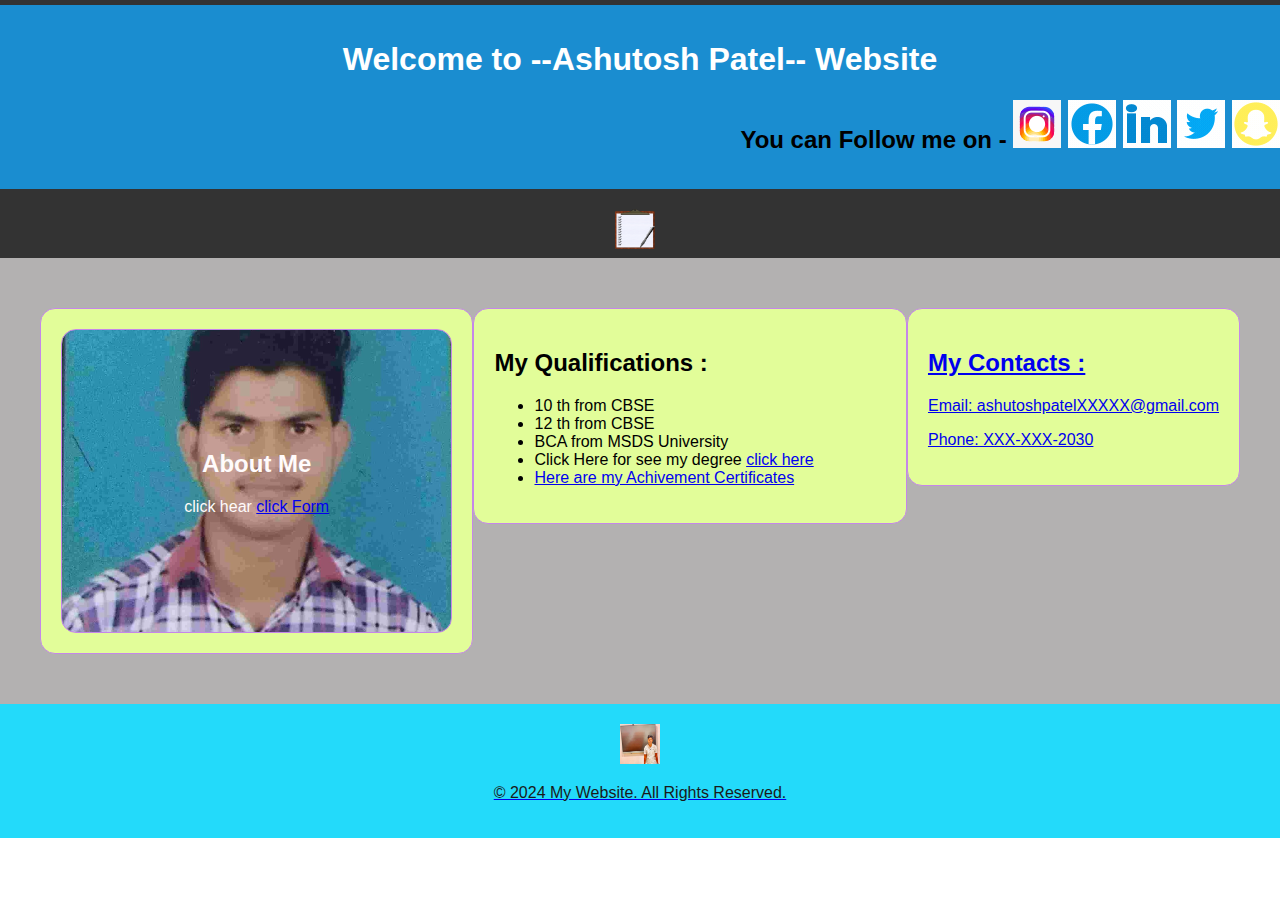
<file: index.html>
<!DOCTYPE html>
<html lang="en">
<head>
    <meta charset="UTF-8">
    <meta name="viewport" content="width=device-width, initial-scale=1.0">
    <title>My Landing Page</title>
    <link rel="stylesheet" href="styles.css">
</head>
<body>
    <header>
        
            <div class="scrolling-text">
                <h1>Welcome to --Ashutosh Patel-- Website</h1>
                <h2> You can Follow me on -
                    <a href="https://www.instagram.com/ashutoshpatel9211" target="_blank"><img src="insta.png" alt="Instagram"></a>
                    <a href="https://www.facebook.com/ashutoshpatel9211" target="_blank"><img src="facebook.png" alt="Facebook"></a>
                    <a href="http://linkedin.com/in/ashutosh-patel-63937b282" target="_blank"><img src="linkedin.png" alt="LinkedIn"></a>
                    <a href="https://twitter.com/ashutoshpat9211" target="_blank"><img src="twitter.png" alt="Twitter"></a>
                    <a href="https://www.snapchat.com/add/ashutoshpa9211" target="_blank"><img src="snapchat.png" alt="Twitter"></a>
                </h2>
            </div>
            <div class="social-icons">
                <a href="2nd.html" target="_blank"><img src="task2.jpg" alt="To Do  List"></a>
            </div>
        </header>
        
       
        
    </header>
    

    <section class="main-section">
        <div class="container">
            <div class="column">
            <div class="column about-us-section">
                <h2>About Me</h2>
                <p>click hear 
                    <a href="aboutme.html" target="_blank"title="form">click Form
                         </a></p>

                
            </div> </div>
            <div class="column">
                <h2>My Qualifications :</h2>
                <ul>
                    <li>10 th from CBSE</li>
                    <li>12 th from CBSE</li>
                    <li>BCA from MSDS University</li>
                    <li>Click Here for see my degree <a href="qali.html" target="_blank"title="form">click here
                    <li>Here are my Achivement Certificates</li>        
    </li>
                </ul>
            </div>
            <div class="column">
                <h2>My Contacts :</h2>
                <p>Email: ashutoshpatelXXXXX@gmail.com</p>
                <p>Phone: XXX-XXX-2030</p>
            </div>
        </div>
    </section>
    <footer>
       <img src="myimage.jpeg" width="40" height="40" alt="Footer Image"> 


        <p>&copy; 2024 My Website. All Rights Reserved.</p>
    </footer>
</body>
</html>
</file>
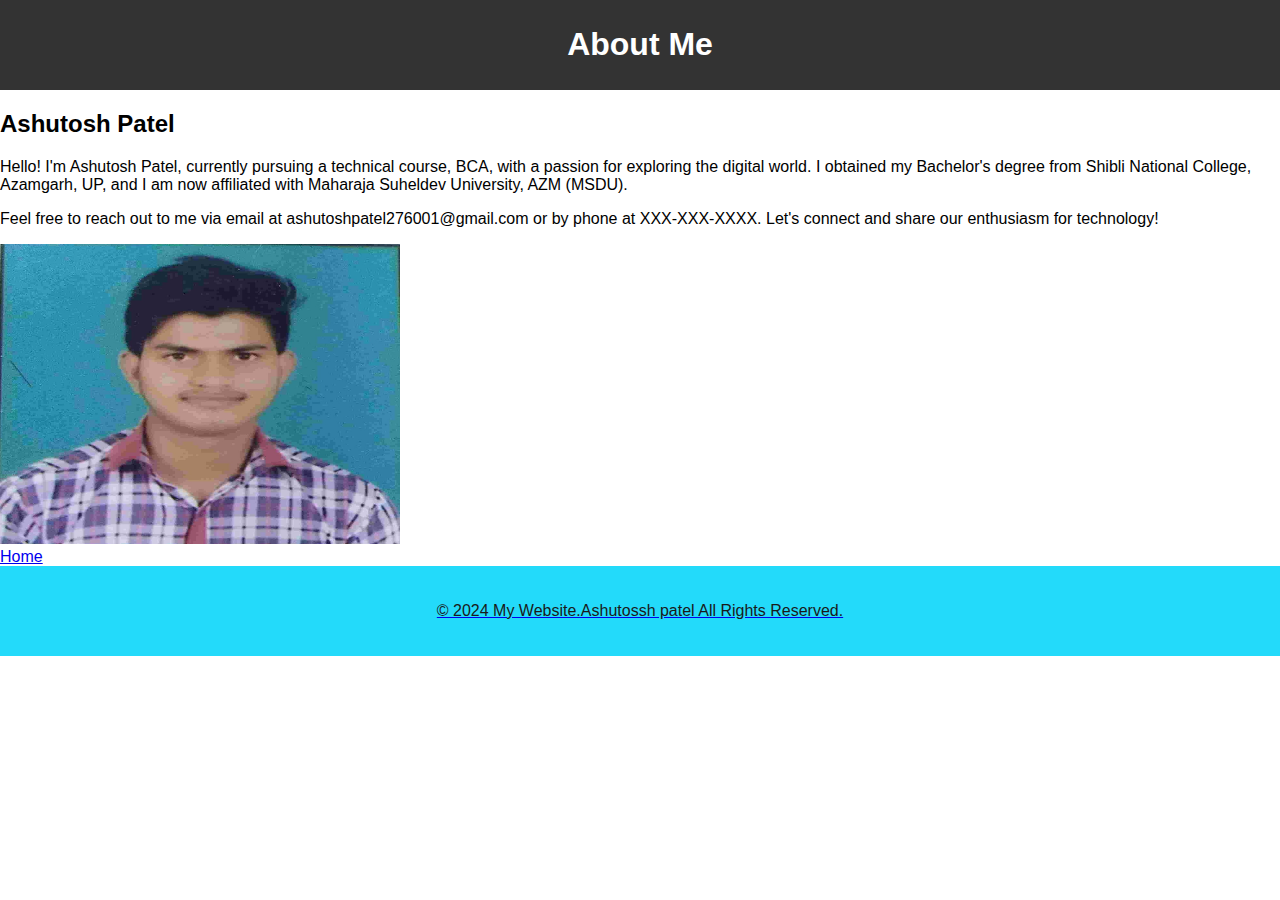
<file: aboutme.html>
<!DOCTYPE html>
<html lang="en">
<head>
    <meta charset="UTF-8">
    <meta name="viewport" content="width=device-width, initial-scale=1.0">
    <title>About Me</title>
    <link rel="stylesheet" href="styles.css">
</head>
<body>
    <header>
        <h1>About Me</h1>
    </header>

    <div class="main-content">
        <div class="about-left">
            <h2>Ashutosh Patel</h2>
            <p>Hello! I'm Ashutosh Patel, currently pursuing a technical course, BCA, with a passion for exploring the digital world.
                I obtained my Bachelor's degree from Shibli National College, Azamgarh, UP, and I am now affiliated with Maharaja Suheldev University, AZM (MSDU).</p>
          
            <p>Feel free to reach out to me via email at ashutoshpatel276001@gmail.com or by phone at XXX-XXX-XXXX. Let's connect and share our enthusiasm for technology!</p>
        </div>
        <div class="about-right">
            <img src="i.jpg" width="400" height="300" alt="My Image">
        </div>
        <a href="Thankyou.html" title="form">Home
    </div>

    <footer>
        <p>&copy; 2024 My Website.Ashutossh patel All Rights Reserved.</p>
    </footer>
</body>
</html>
</file>
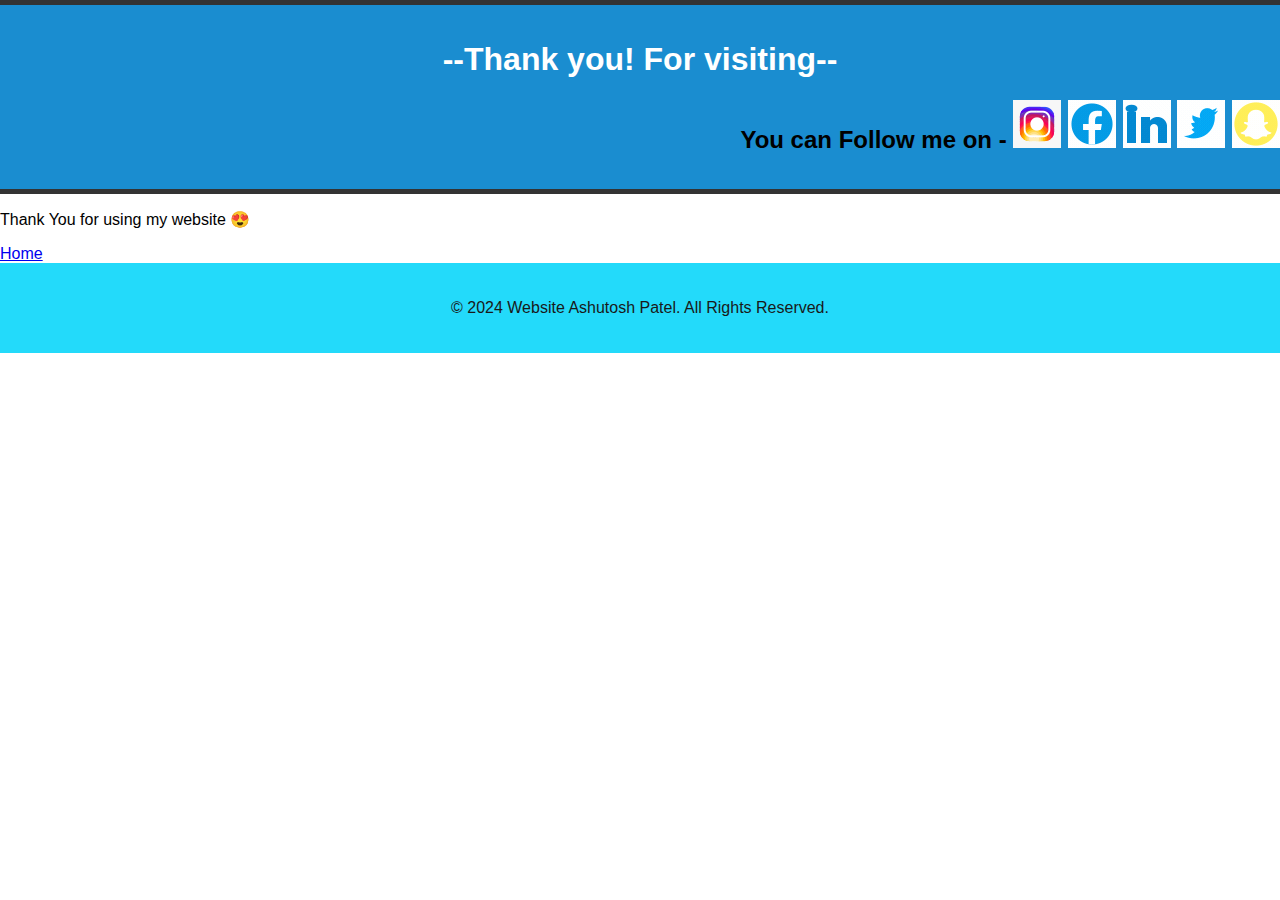
<file: Thankyou.html>
<!DOCTYPE html>
<html lang="en">
<head>
    <meta charset="UTF-8">
    <meta http-equiv="X-UA-Compatible" content="IE=edge">
    <meta name="viewport" content="width=device-width, initial-scale=1.0">
    <title>Thank You!</title>
    <link rel="stylesheet" href="styles.css">
</head>
<body>
    <header>
        <div class="scrolling-text">
        <h1>--Thank you! For visiting--</h1>
              <h2> You can Follow me on -
                    <a href="https://www.instagram.com/ashutoshpatel9211" target="_blank"><img src="insta.png" alt="Instagram"></a>
                    <a href="https://www.facebook.com/ashutoshpatel9211" target="_blank"><img src="facebook.png" alt="Facebook"></a>
                    <a href="http://linkedin.com/in/ashutosh-patel-63937b282" target="_blank"><img src="linkedin.png" alt="LinkedIn"></a>
                    <a href="https://twitter.com/ashutoshpat9211" target="_blank"><img src="twitter.png" alt="Twitter"></a>
                    <a href="https://www.snapchat.com/add/ashutoshpa9211" target="_blank"><img src="snapchat.png" alt="Twitter"></a>
                </h2>
                
        </div>
    </header>

    <div class="main-content">
        <div class="about-left">
            <p>Thank You for using my website 😍</p>
        </div>
        <div class="about-right">
            <a href="index.html">Home</a>
        </div>
    </div>

    <footer>
        <p>&copy; 2024 Website Ashutosh Patel. All Rights Reserved.</p>
    </footer>
</body>
</html>
</file>
<file: styles.css>
body {
    font-family: Arial, sans-serif;
    margin: 0;
    padding: 0;
}

header {
    background-color: #333;
    color: #fff;
    text-align: center;
    padding: 5px 0;
}

.main-section {
    
    padding: 50px 0;
    background-color: #b3b1b1;
}

.container {
    
    display: flex;
    justify-content: space-around;
    align-items: flex-start;
    max-width: 1200px;
    margin: 0 auto;
}

.column {
    
    
    flex: 1;
    padding: 20px;
    background-color: #e2fd99;
    border: 1px solid #c587e9;
    border-radius: 15px;
}

footer {
    background-color: #23dafa;
    color: #191919;
    text-align: center;
    padding: 20px 0;
}
/* styles.css */

 .about-us-section {
    background-image: url('i.jpg'  ); 
    background-size: cover;
    background-position: center;
    color: #fffbfb;
    text-align:center;
    
    padding: 100px 0;
}
/* styles.css */



.social-icons {
    
    margin-top: 20px;
}

.social-icons a {
    display: inline-block;
    margin-right: 10px;
}

.social-icons img {
    width: 40px;
    height: 40px;
}


/* styles.css */

.scrolling-text {
    /*background-image: url('myimage.jpeg ' );*/
    background-color: #1a8dd0;
    color: #fff;
    text-align: center;
    padding: 15px 0;
    
}

.scrolling-text h1 {

    animation: scroll 20s linear infinite; /* Adjust speed as needed */
}
.scrolling-text h2 {
    color: #000000;text-align: right;
    
}

@keyframes scroll {
    from {
        transform: translateX(70%);
    }
    to {
        transform: translateX(-70%);
    }
}
/*Thank Yoy*/
</file>
